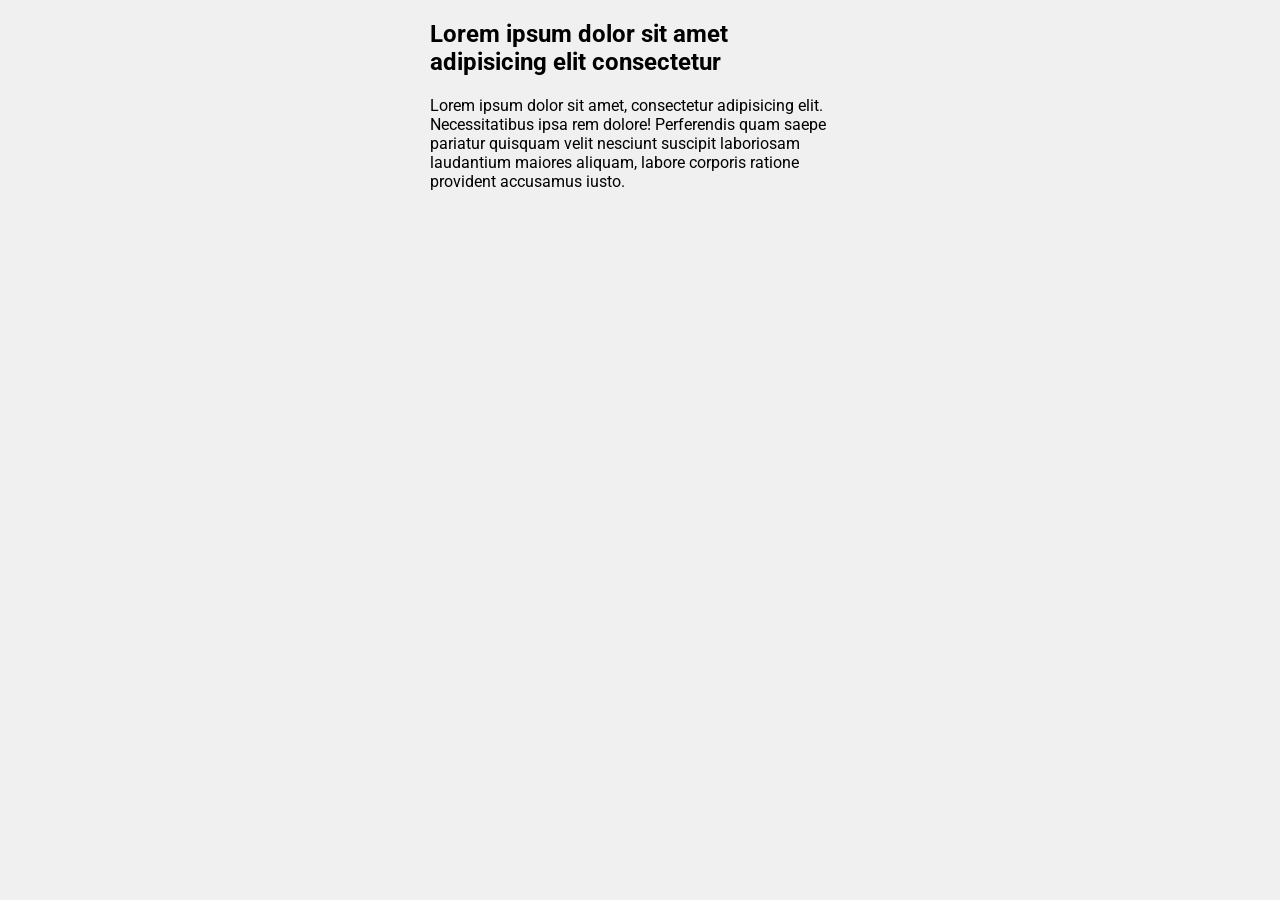
<file: modelo/index.html>
<!DOCTYPE html>
<html lang="pt-br">
  <head>
    <meta charset="UTF-8" />
    <meta name="viewport" content="width=device-width, initial-scale=1.0" />
    <link rel="stylesheet" href="./assets/css/style.css" />
    <title>Modelo</title>
  </head>
  <body>
    <section class="container">
      <h1>Lorem ipsum dolor sit amet adipisicing elit consectetur</h1>
      <p>
        Lorem ipsum dolor sit amet, consectetur adipisicing elit. Necessitatibus
        ipsa rem dolore! Perferendis quam saepe pariatur quisquam velit nesciunt
        suscipit laboriosam laudantium maiores aliquam, labore corporis ratione
        provident accusamus iusto.
      </p>
      <!-- <form action="" class="form">
        <div>
          <label for="input-teste-1">Label teste #1</label>
          <input type="text" id="input-teste-1" />
        </div>
        <div>
          <label for="input-teste-2">Label teste #2</label>
          <input type="password" id="input-teste-2" />
        </div>
        <div>
          <label for="input-teste-3">Label teste #3</label>
          <input type="email" id="input-teste-3" />
        </div>
        <div>
          <label for="input-teste-4">Label teste #4</label>
          <input type="number" id="input-teste-4" />
        </div>

        <button>Enviar</button>
      </form> -->
    </section>
    <script src="assets/js/main.js"></script>
  </body>
</html>
</file>
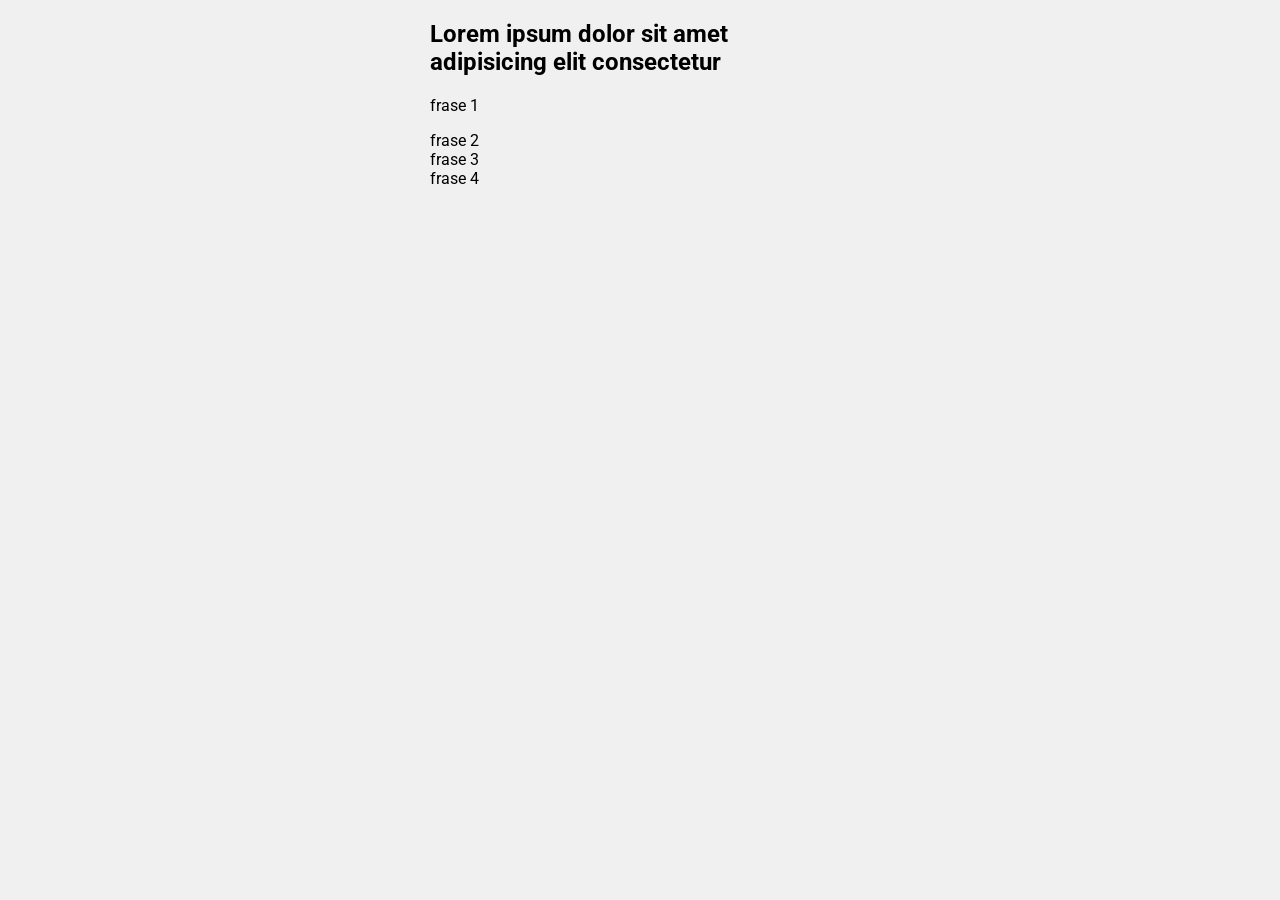
<file: section-3/exerciciofor/index.html>
<!DOCTYPE html>
<html lang="pt-br">
  <head>
    <meta charset="UTF-8" />
    <meta name="viewport" content="width=device-width, initial-scale=1.0" />
    <link rel="stylesheet" href="./assets/css/style.css" />
    <title>Modelo</title>
  </head>
  <body>
    <section class="container">
      <h1>Lorem ipsum dolor sit amet adipisicing elit consectetur</h1>
    
    </section>
    <script src="assets/js/main.js"></script>
  </body>
</html>
</file>
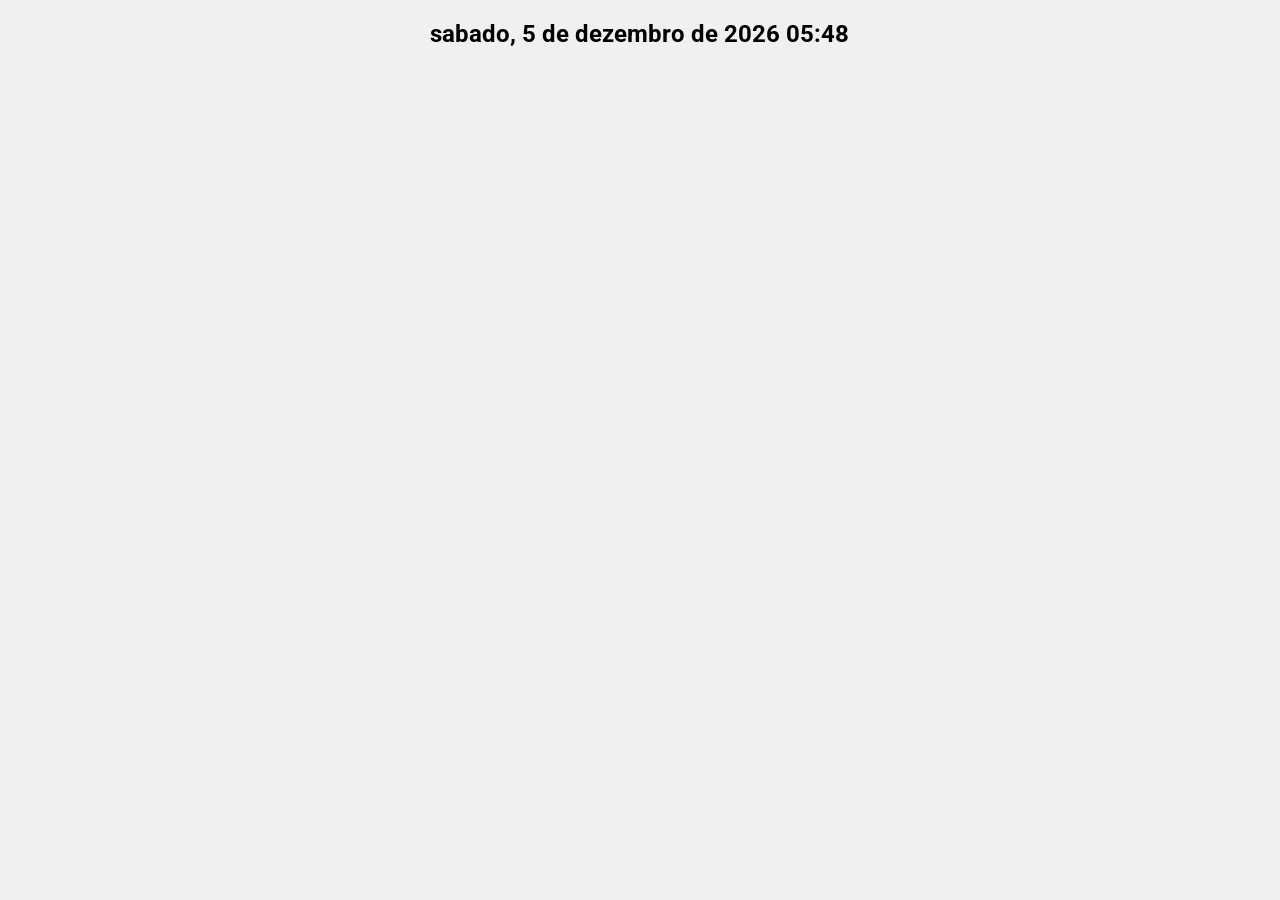
<file: section-3/exerciciohora/index.html>
<!DOCTYPE html>
<html lang="pt-br">
  <head>
    <meta charset="UTF-8" />
    <meta name="viewport" content="width=device-width, initial-scale=1.0" />
    <link rel="stylesheet" href="./assets/css/style.css" />
    <title>Modelo</title>
  </head>
  <body>
    <section class="container">
      <h1>Lorem ipsum dolor sit amet adipisicing elit consectetur</h1>
    </section>
    <script src="assets/js/main.js"></script>
  </body>
</html>
</file>
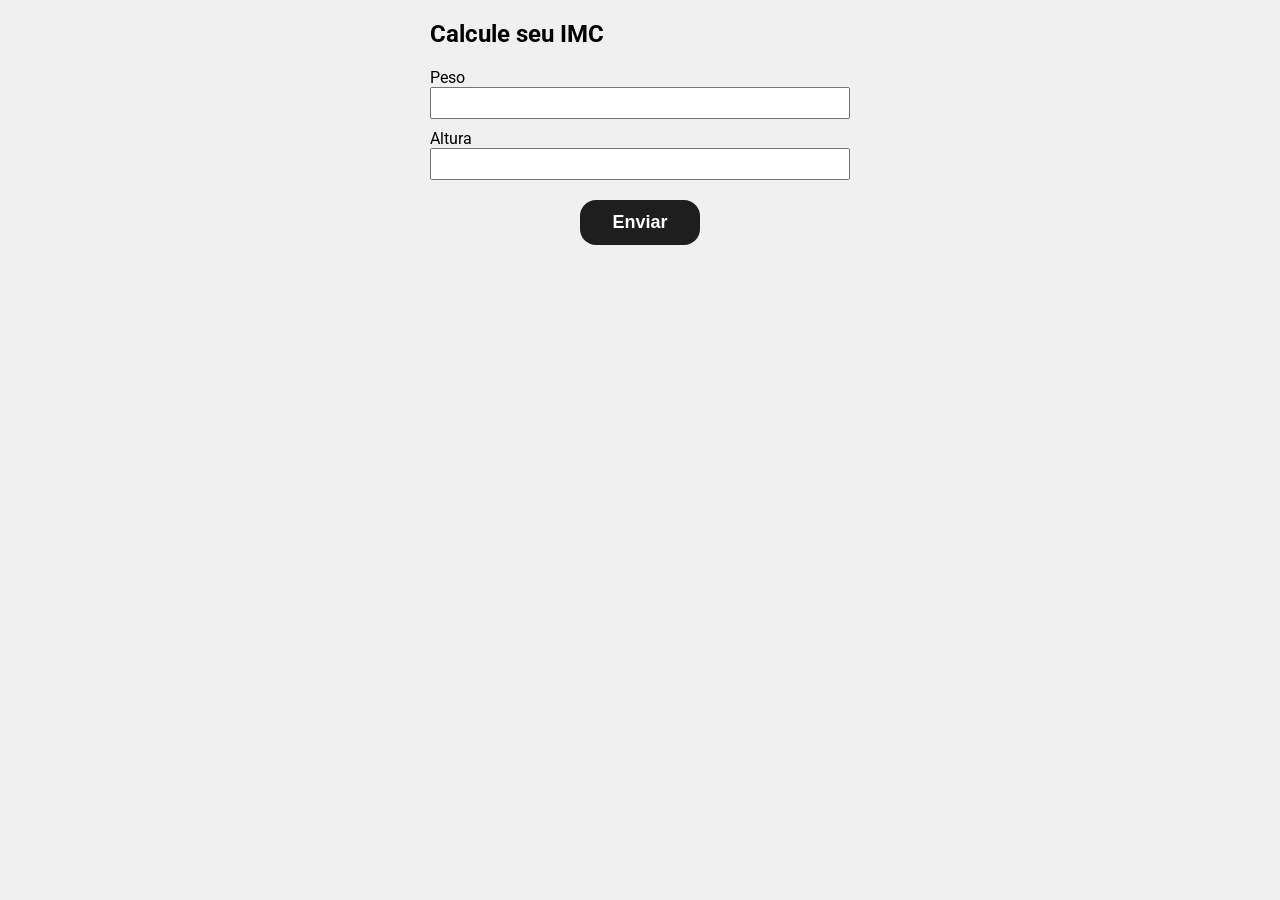
<file: section-3/exercicioimc/index.html>
<!DOCTYPE html>
<html lang="pt-br">
  <head>
    <meta charset="UTF-8" />
    <meta name="viewport" content="width=device-width, initial-scale=1.0" />
    <link rel="stylesheet" href="./assets/css/style.css" />
    <title>Calcule seu IMC</title>
  </head>
  <body>
    <section class="container">
      <h1>Calcule seu IMC</h1>
      <form action="" class="formulario" method="POST">
        <div>
          <label for="peso">Peso</label>
          <input type="text" id="peso" name="peso" />
        </div>
        <div>
          <label for="altura">Altura</label>
          <input type="text" id="altura" name="altura" />
        </div>
        <button type="submit">Enviar</button>
      </form>
      <div class="resultado"></div>
    </section>
    <script src="./assets/js/main.js"></script>
  </body>
</html>
</file>
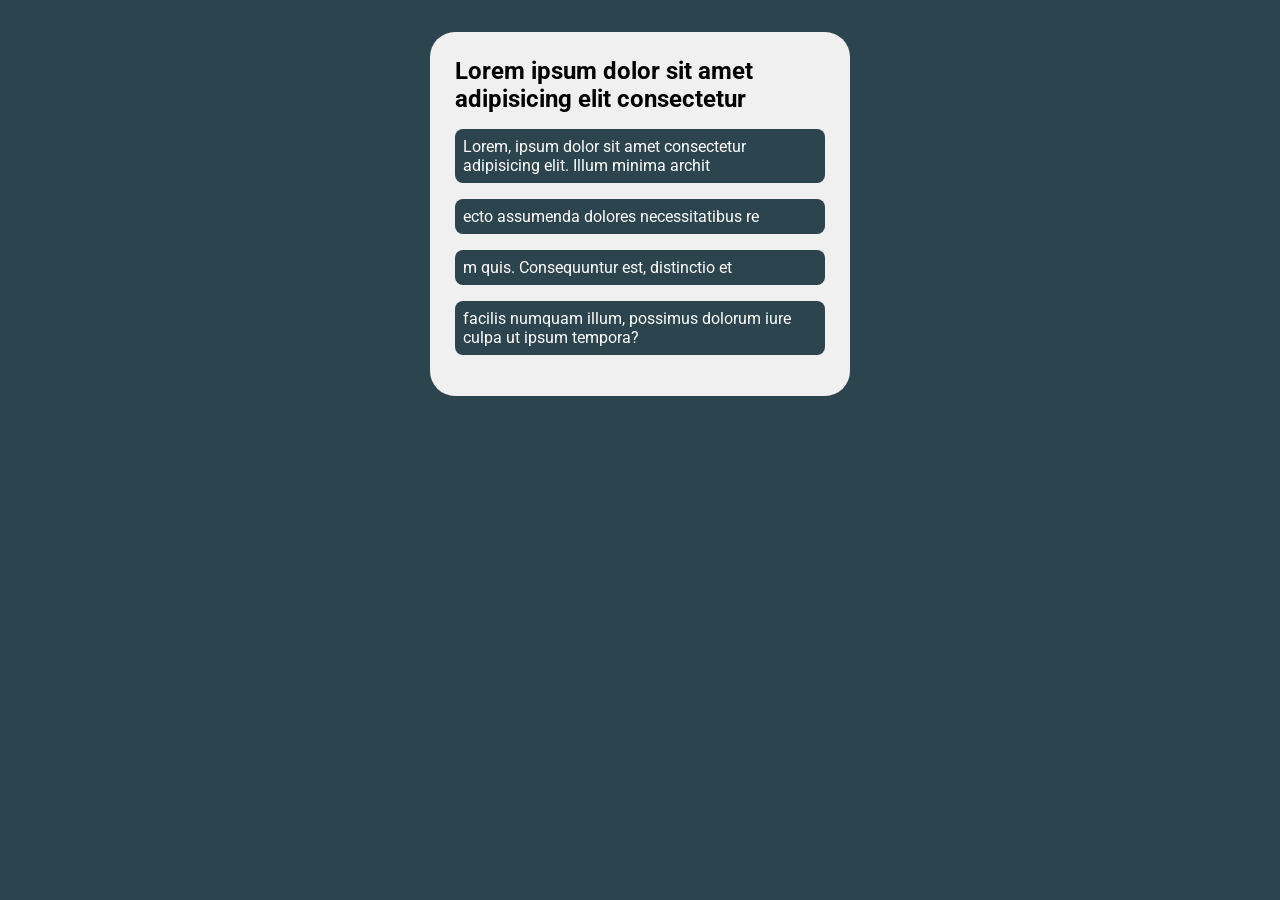
<file: section-3/exercicionodelist/index.html>
<!DOCTYPE html>
<html lang="pt-br">

<head>
  <meta charset="UTF-8" />
  <meta name="viewport" content="width=device-width, initial-scale=1.0" />
  <link rel="stylesheet" href="./assets/css/style.css" />
  <title>Modelo</title>
</head>

<body>
  <section class="container">
    <h1>Lorem ipsum dolor sit amet adipisicing elit consectetur</h1>
    <div class="paragrafos">
      <p>Lorem, ipsum dolor sit amet consectetur adipisicing elit. Illum minima archit</p>
      <p>ecto assumenda dolores necessitatibus re</p>
      <p>m quis. Consequuntur est, distinctio et</p>
      <p>facilis numquam illum, possimus dolorum iure culpa ut ipsum tempora?</p>
    </div>
  </section>
  <script src="assets/js/main.js"></script>
</body>

</html>
</file>
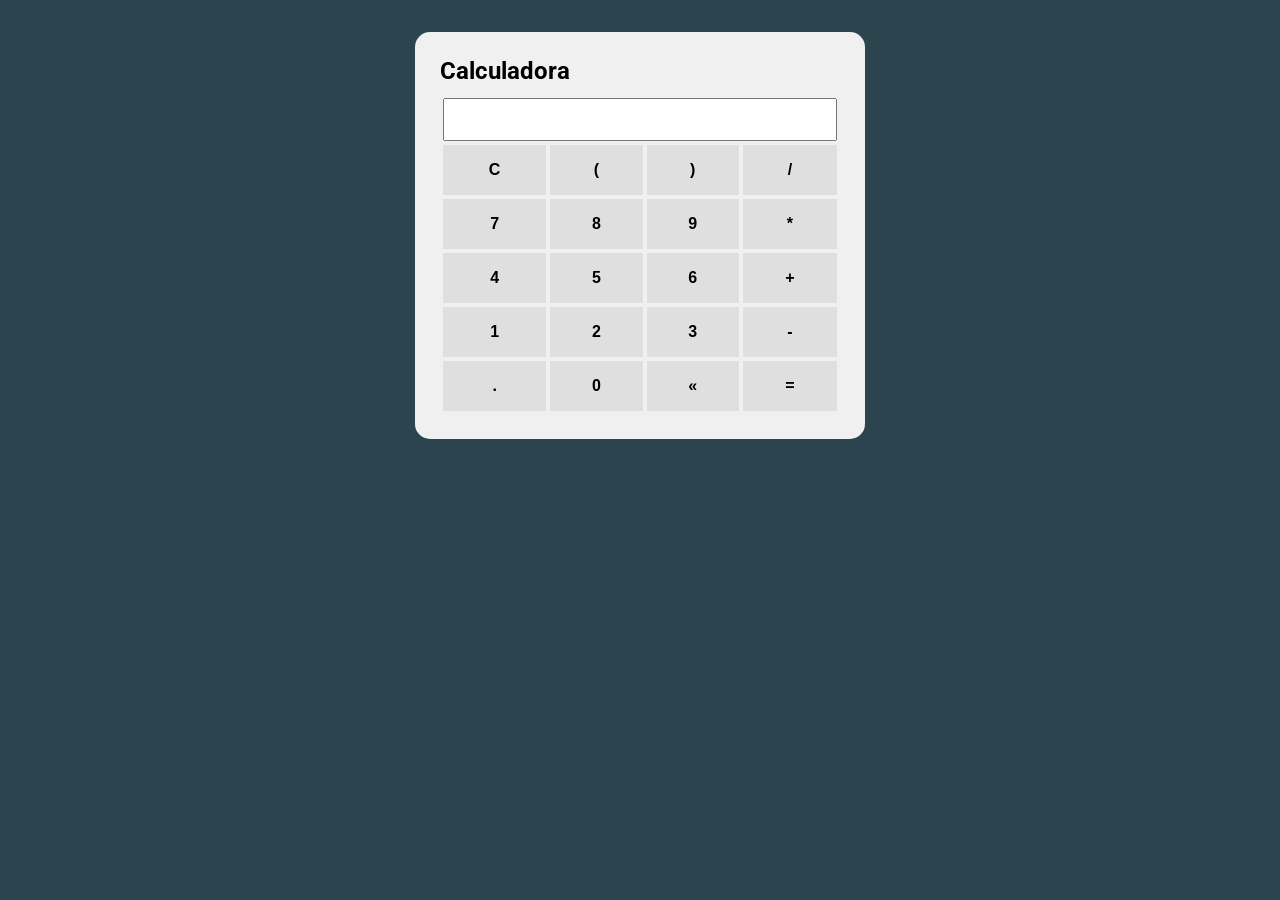
<file: section-4/calc(2)/index.html>
<!DOCTYPE html>
<html lang="pt-br">
  <head>
    <meta charset="UTF-8" />
    <meta name="viewport" content="width=device-width, initial-scale=1.0" />
    <link rel="stylesheet" href="./assets/css/style.css" />
    <title>Modelo</title>
  </head>

  <body>
    <section class="container">
      <h1>Calculadora</h1>
      <table class="calculadora">
        <tr>
          <td colspan="4">
            <input type="text" class="display" />
          </td>
        </tr>
        <tr>
          <td><button class="btn btn-clear">C</button></td>
          <td><button class="btn btn-num">(</button></td>
          <td><button class="btn btn-num">)</button></td>
          <td><button class="btn btn-num">/</button></td>
        </tr>
        <tr>
          <td><button class="btn btn-num">7</button></td>
          <td><button class="btn btn-num">8</button></td>
          <td><button class="btn btn-num">9</button></td>
          <td><button class="btn btn-num">*</button></td>
        </tr>
        <tr>
          <td><button class="btn btn-num">4</button></td>
          <td><button class="btn btn-num">5</button></td>
          <td><button class="btn btn-num">6</button></td>
          <td><button class="btn btn-num">+</button></td>
        </tr>
        <tr>
          <td><button class="btn btn-num">1</button></td>
          <td><button class="btn btn-num">2</button></td>
          <td><button class="btn btn-num">3</button></td>
          <td><button class="btn btn-num">-</button></td>
        </tr>
        <tr>
          <td><button class="btn btn-num">.</button></td>
          <td><button class="btn btn-num">0</button></td>
          <td><button class="btn btn-del">&laquo;</button></td>
          <td><button class="btn btn-eq">=</button></td>
        </tr>
      </table>
    </section>
    <script src="assets/js/main.js"></script>
  </body>
</html>
</file>
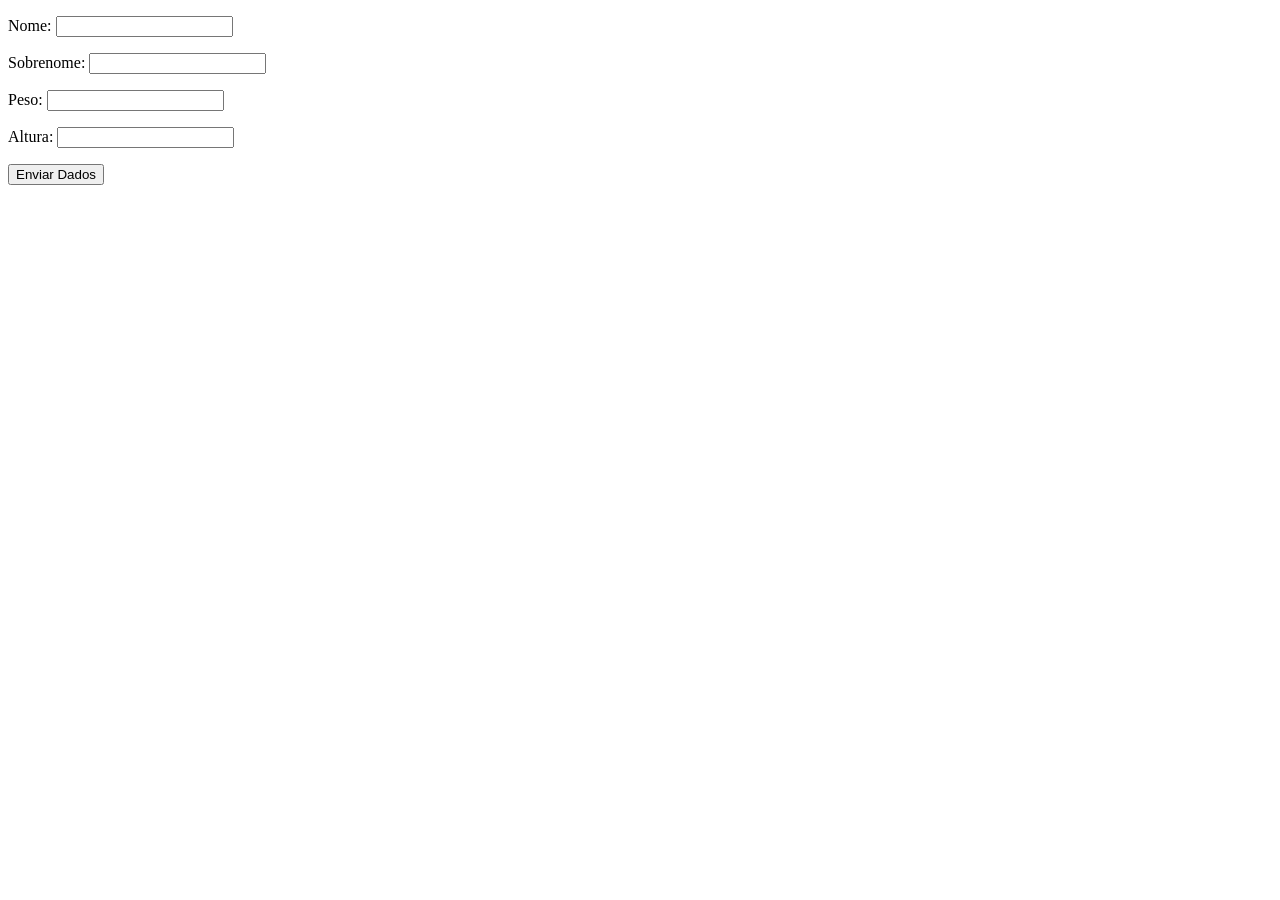
<file: section-2/arrays/ex/index.html>
<!DOCTYPE html>
<html lang="pt-br">
  <head>
    <meta charset="UTF-8" />
    <meta name="viewport" content="width=device-width, initial-scale=1.0" />
    <title>Exercicios</title>
  </head>
  <body>
    <form class="form" method="get">
      <p>Nome: <input type="text" class="nome" /></p>
      <p>Sobrenome: <input type="text" class="sobrenome" /></p>
      <p>Peso: <input type="text" class="peso" /></p>
      <p>Altura: <input type="text" class="altura" /></p>
      <button>Enviar Dados</button>
    </form>
    <div class="resultado"></div>
    <script src="js/script.js"></script>
  </body>
</html>
</file>
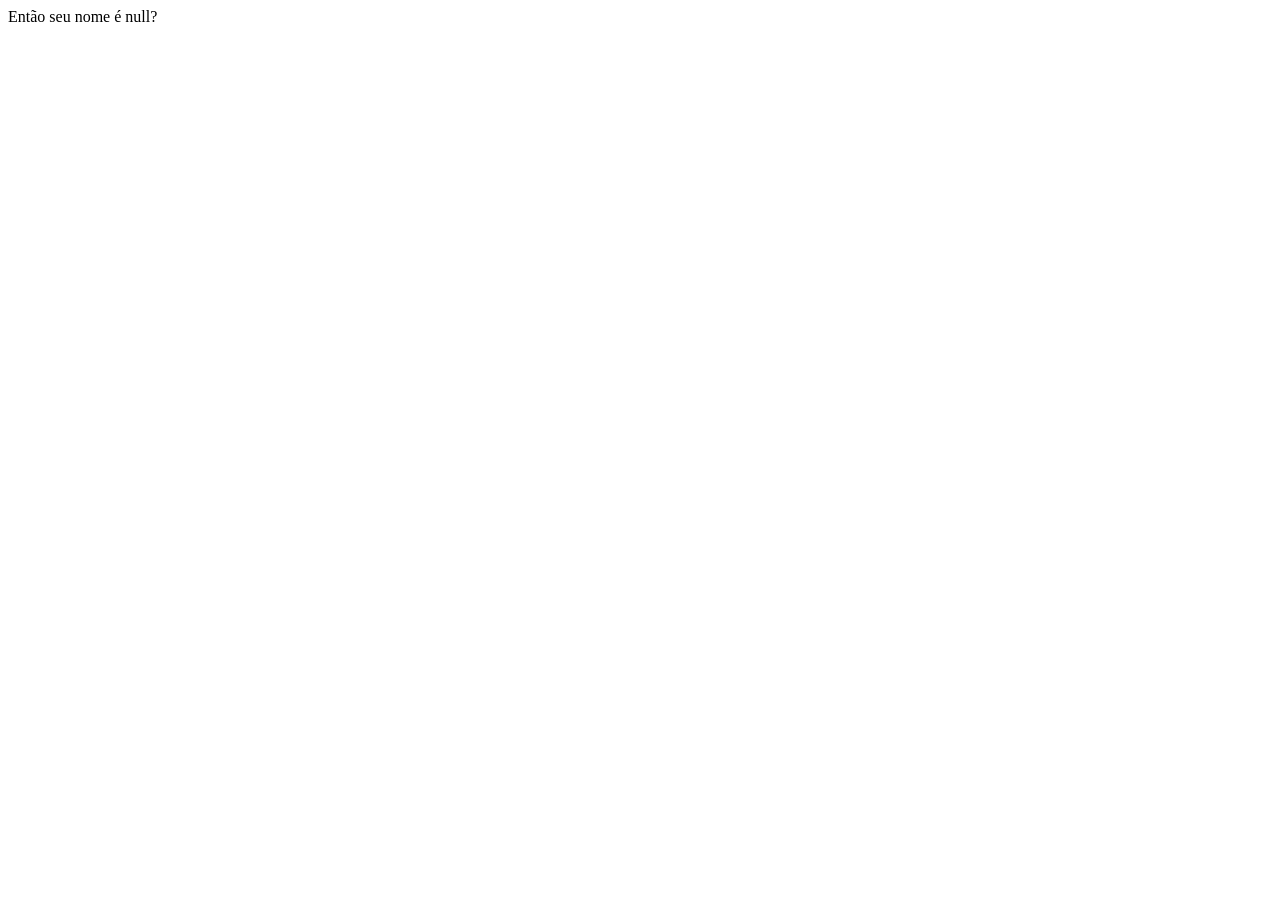
<file: section-2/tiposdedados/ex/index.html>
<!DOCTYPE html>
<html lang="en">
<head>
    <meta charset="UTF-8">
    <meta name="viewport" content="width=device-width, initial-scale=1.0">
    <title>Document</title>
</head>
<body>
    <script src="script.js"></script>
</body>
</html>
</file>
<file: modelo/assets/css/style.css>
@import url('https://fonts.googleapis.com/css2?family=Roboto:ital,wght@0,100;0,300;0,400;0,500;0,700;0,900;1,100;1,300;1,400;1,500;1,700;1,900&display=swap');

:root {
    --primary-color: #f0f0f0
}

* {
    box-sizing: border-box;
    outline: 0;
}

body {
    margin: 0;
    padding: 0;
    background-color: var(--primary-color);
    font-family: "Roboto", serif;
    padding-bottom: 32px;
}

.container {
    margin: auto;
    width: 420px;
}

.form {
    display: flex;
    flex-direction: column;
}

.form>div {
    display: flex;
    flex-direction: column;
    margin-bottom: 10px;
}

.form>div>input {
    font-size: 20px;
    height: 32px;
    padding: 0px 8px;
}

.form>div>input:focus {
    outline: 1px solid black;
}

.form button {
    border: none;
    background-color: #1e1e1e;
    padding: 12px 32px;
    width: fit-content;
    margin: auto;
    color: white;
    font-size: 18px;
    font-weight: bold;
    border-radius: 16px;
    cursor: pointer;
    margin-top: 10px;
}
</file>
<file: section-3/exerciciofor/assets/css/style.css>
@import url('https://fonts.googleapis.com/css2?family=Roboto:ital,wght@0,100;0,300;0,400;0,500;0,700;0,900;1,100;1,300;1,400;1,500;1,700;1,900&display=swap');

:root {
    --primary-color: #f0f0f0
}

* {
    box-sizing: border-box;
    outline: 0;
}

body {
    margin: 0;
    padding: 0;
    background-color: var(--primary-color);
    font-family: "Roboto", serif;
    padding-bottom: 32px;
}

.container {
    margin: auto;
    width: 420px;
}

.form {
    display: flex;
    flex-direction: column;
}

.form>div {
    display: flex;
    flex-direction: column;
    margin-bottom: 10px;
}

.form>div>input {
    font-size: 20px;
    height: 32px;
    padding: 0px 8px;
}

.form>div>input:focus {
    outline: 1px solid black;
}

.form button {
    border: none;
    background-color: #1e1e1e;
    padding: 12px 32px;
    width: fit-content;
    margin: auto;
    color: white;
    font-size: 18px;
    font-weight: bold;
    border-radius: 16px;
    cursor: pointer;
    margin-top: 10px;
}
</file>
<file: section-3/exerciciohora/assets/css/style.css>
@import url('https://fonts.googleapis.com/css2?family=Roboto:ital,wght@0,100;0,300;0,400;0,500;0,700;0,900;1,100;1,300;1,400;1,500;1,700;1,900&display=swap');

:root {
    --primary-color: #f0f0f0
}

* {
    box-sizing: border-box;
    outline: 0;
}

body {
    margin: 0;
    padding: 0;
    background-color: var(--primary-color);
    font-family: "Roboto", serif;
    padding-bottom: 32px;
}

.container {
    margin: auto;
    width: 420px;
}

.form {
    display: flex;
    flex-direction: column;
}

.form>div {
    display: flex;
    flex-direction: column;
    margin-bottom: 10px;
}

.form>div>input {
    font-size: 20px;
    height: 32px;
    padding: 0px 8px;
}

.form>div>input:focus {
    outline: 1px solid black;
}

.form button {
    border: none;
    background-color: #1e1e1e;
    padding: 12px 32px;
    width: fit-content;
    margin: auto;
    color: white;
    font-size: 18px;
    font-weight: bold;
    border-radius: 16px;
    cursor: pointer;
    margin-top: 10px;
}
</file>
<file: section-3/exercicioimc/assets/css/style.css>
@import url("https://fonts.googleapis.com/css2?family=Roboto:ital,wght@0,100;0,300;0,400;0,500;0,700;0,900;1,100;1,300;1,400;1,500;1,700;1,900&display=swap");

:root {
  --primary-color: #f0f0f0;
}

* {
  box-sizing: border-box;
  outline: 0;
}

body {
  margin: 0;
  padding: 0;
  background-color: var(--primary-color);
  font-family: "Roboto", serif;
  padding-bottom: 32px;
}

.container {
  margin: auto;
  width: 420px;
}

.formulario {
  display: flex;
  flex-direction: column;
}

.formulario > div {
  display: flex;
  flex-direction: column;
  margin-bottom: 10px;
}

.formulario > div > input {
  font-size: 20px;
  height: 32px;
  padding: 0px 8px;
}

.formulario > div > input:focus {
  outline: 1px solid black;
}

.formulario button {
  border: none;
  background-color: #1e1e1e;
  padding: 12px 32px;
  width: fit-content;
  margin: auto;
  color: white;
  font-size: 18px;
  font-weight: bold;
  border-radius: 16px;
  cursor: pointer;
  margin-top: 10px;
}

.resultado-valido {
  background-color: green;
  padding: 10px 20px;
  color: white;
  border-radius: 10px;
}
.resultado-invalido {
  background-color: red;
  padding: 10px 20px;
  color: white;
  border-radius: 10px;
}
</file>
<file: section-3/exercicionodelist/assets/css/style.css>
@import url('https://fonts.googleapis.com/css2?family=Roboto:ital,wght@0,100;0,300;0,400;0,500;0,700;0,900;1,100;1,300;1,400;1,500;1,700;1,900&display=swap');

:root {
    --primary-color: #f0f0f0;
    --background-color: #2C444E
}

* {
    box-sizing: border-box;
    outline: 0;
}

body {
    margin: 0;
    padding: 0;
    background-color: var(--background-color);
    font-family: "Roboto", serif;
    padding: 32px 0px;
}

.container {
    margin: auto;
    width: 420px;
    background-color: var(--primary-color);
    padding: 25px;
    border-radius: 25px;
}

.container h1 {
    margin: 0px;
}

.form {
    display: flex;
    flex-direction: column;
}

.form>div {
    display: flex;
    flex-direction: column;
    margin-bottom: 10px;
}

.form>div>input {
    font-size: 20px;
    height: 32px;
    padding: 0px 8px;
}

.form>div>input:focus {
    outline: 1px solid black;
}

.form button {
    border: none;
    background-color: #1e1e1e;
    padding: 12px 32px;
    width: fit-content;
    margin: auto;
    color: white;
    font-size: 18px;
    font-weight: bold;
    border-radius: 16px;
    cursor: pointer;
    margin-top: 10px;
}
</file>
<file: section-4/calc(2)/assets/css/style.css>
@import url('https://fonts.googleapis.com/css2?family=Roboto:ital,wght@0,100;0,300;0,400;0,500;0,700;0,900;1,100;1,300;1,400;1,500;1,700;1,900&display=swap');

:root {
    --primary-color: #f0f0f0;
    --background-color: #2C444E
}

* {
    box-sizing: border-box;
    outline: 0;
}

body {
    margin: 0;
    padding: 0;
    background-color: var(--background-color);
    font-family: "Roboto", serif;
    padding: 32px 0px;
}

.container {
    margin: auto;
    width: fit-content;
    background-color: var(--primary-color);
    padding: 25px;
    border-radius: 15px;
}

.container h1 {
    margin: 0px;
    margin-bottom: 10px;
}

.form {
    display: flex;
    flex-direction: column;
}

.form>div {
    display: flex;
    flex-direction: column;
    margin-bottom: 10px;
}

.form>div>input {
    font-size: 20px;
    height: 32px;
    padding: 0px 8px;
}

.form>div>input:focus {
    outline: 1px solid black;
}

.form button {
    border: none;
    background-color: #1e1e1e;
    padding: 12px 32px;
    width: fit-content;
    margin: auto;
    color: white;
    font-size: 18px;
    font-weight: bold;
    border-radius: 16px;
    cursor: pointer;
    margin-top: 10px;
}

.calculadora {
    width: 400px;
}

.display {
    font-size: 2em;
    width: 100%;
    text-align: right;
}

.btn {
    width: 100%;
    height: 50px;
    font-size: 1em;
    border: none;
    background-color: #dfdfdf;
    cursor: pointer;
    font-weight: bold;
}

.btn:hover{
    background-color: #cac9c9;
}
</file>
